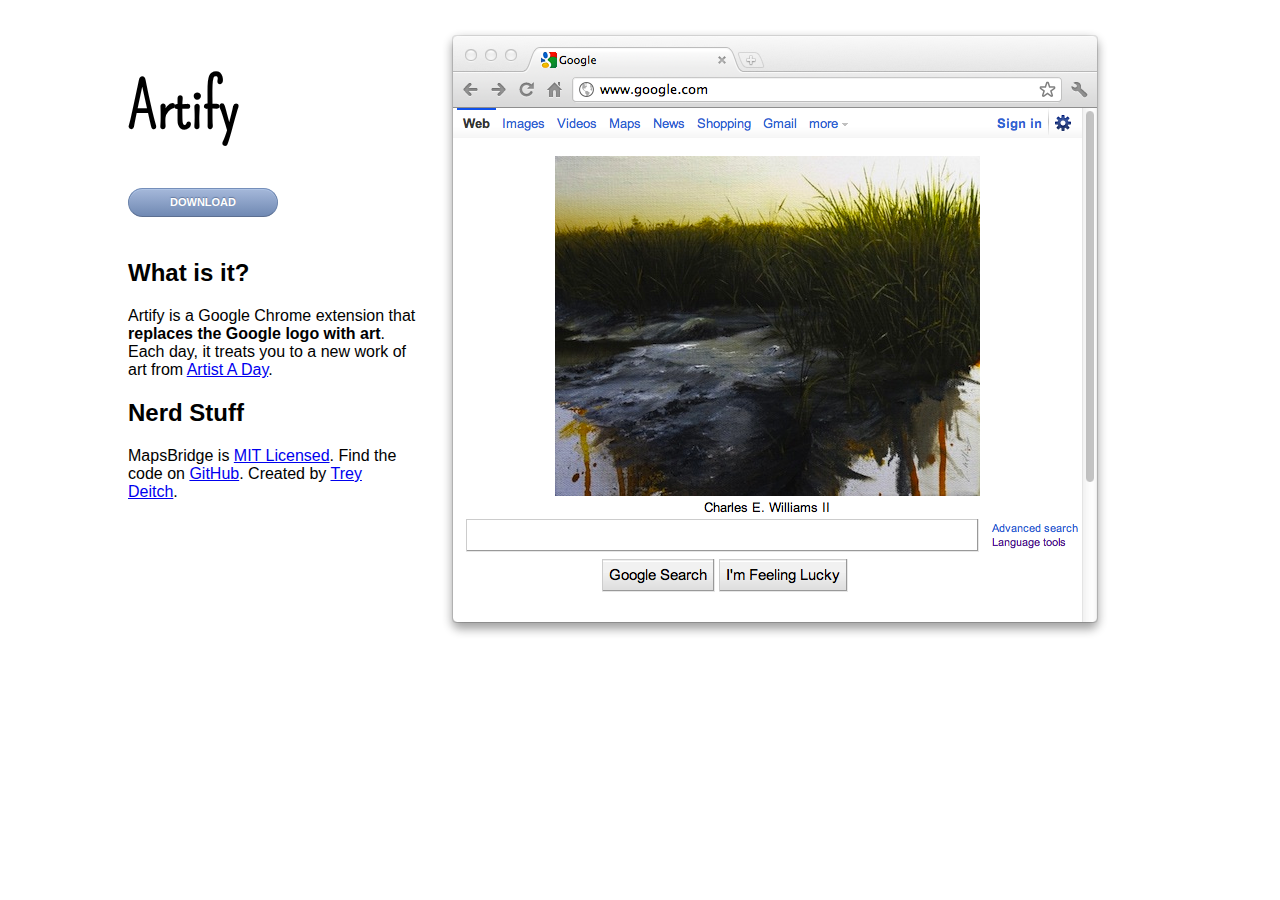
<file: artify.com/index.html>
<!DOCTYPE HTML>
<html lang=en>

<head>
<meta charset=utf-8>
<title>Artify</title>
<link rel="stylesheet" type="text/css" href="style.css">
</head>
<body>
<div id="left"><header>
<h1>Artify</h1>
</header>
<form method="link" action="artify.crx">
<input type="submit" class="blue-pill" value="Download"> 
</form>
<h2>What is it?</h2>
<p>Artify is a Google Chrome extension that <strong>replaces the Google logo with art</strong>. Each day, it treats you to a new work of art from <a href="http://artistaday.com" title="a website featuring a different work of art each day">Artist A Day</a>.</p>
<h2>Nerd Stuff</h2>
<p>MapsBridge is <a href="https://raw.github.com/tdeitch/artify/master/LICENSE" title="Artify's license">MIT Licensed</a>. Find the code on <a href="https://github.com/tdeitch/artify" title="Artify's GitHub">GitHub</a>. Created by <a href="http://tdeitch.com" title="Trey Deitch's homepage">Trey Deitch</a>.
</div>
<img src="screenshot.png" title="a screenshot of Artify in action">
</body>
</html>
</file>
<file: artify.com/style.css>
@import url(http://fonts.googleapis.com/css?family=Pompiere);

body {
    font-family: Helvetica, sans-serif;
    margin: 2% 0 0 10%;
}

header{
    font-family: 'Pompiere', cursive;
    font-size: 2em;
}

#left {
    float: left;
    width: 25%;
    margin-right: 2%;
}

/*
CSS3 Buttons: https://github.com/ubuwaits/css3-buttons

Copyright (c) 2011 Chad Mazzola

Permission is hereby granted, free of charge, to any person obtaining a copy
of this software and associated documentation files (the "Software"), to deal
in the Software without restriction, including without limitation the rights
to use, copy, modify, merge, publish, distribute, sublicense, and/or sell
copies of the Software, and to permit persons to whom the Software is
furnished to do so, subject to the following conditions:

The above copyright notice and this permission notice shall be included in
all copies or substantial portions of the Software.

THE SOFTWARE IS PROVIDED "AS IS", WITHOUT WARRANTY OF ANY KIND, EXPRESS OR
IMPLIED, INCLUDING BUT NOT LIMITED TO THE WARRANTIES OF MERCHANTABILITY,
FITNESS FOR A PARTICULAR PURPOSE AND NONINFRINGEMENT. IN NO EVENT SHALL THE
AUTHORS OR COPYRIGHT HOLDERS BE LIABLE FOR ANY CLAIM, DAMAGES OR OTHER
LIABILITY, WHETHER IN AN ACTION OF CONTRACT, TORT OR OTHERWISE, ARISING FROM,
OUT OF OR IN CONNECTION WITH THE SOFTWARE OR THE USE OR OTHER DEALINGS IN
THE SOFTWARE.

*/

.blue-pill {
  margin-bottom: 2em;
  background-color: #a5b8da;
  background-image: -webkit-gradient(linear, left top, left bottom, from(#a5b8da), to(#7089b3));
  /* Saf4+, Chrome */
  background-image: -webkit-linear-gradient(top, #a5b8da, #7089b3);
  background-image: -moz-linear-gradient(top, #a5b8da, #7089b3);
  background-image: -ms-linear-gradient(top, #a5b8da, #7089b3);
  background-image: -o-linear-gradient(top, #a5b8da, #7089b3);
  background-image: linear-gradient(top, #a5b8da, #7089b3);
  border-top: 1px solid #758fba;
  border-right: 1px solid #6c84ab;
  border-bottom: 1px solid #5c6f91;
  border-left: 1px solid #6c84ab;
  -webkit-border-radius: 18px;
  -moz-border-radius: 18px;
  -ms-border-radius: 18px;
  -o-border-radius: 18px;
  border-radius: 18px;
  -webkit-box-shadow: inset 0 1px 0 0 #aec3e5;
  -moz-box-shadow: inset 0 1px 0 0 #aec3e5;
  -ms-box-shadow: inset 0 1px 0 0 #aec3e5;
  -o-box-shadow: inset 0 1px 0 0 #aec3e5;
  box-shadow: inset 0 1px 0 0 #aec3e5;
  color: #fff;
  font: bold 11px "Lucida Grande", "Lucida Sans Unicode", "Lucida Sans", Geneva, Verdana, sans-serif;
  line-height: 1;
  padding: 8px 0;
  text-align: center;
  text-shadow: 0 -1px 1px #64799e;
  text-transform: uppercase;
  width: 150px; }
  .blue-pill:hover {
    background-color: #9badcc;
    background-image: -webkit-gradient(linear, left top, left bottom, from(#9badcc), to(#687fa6));
    /* Saf4+, Chrome */
    background-image: -webkit-linear-gradient(top, #9badcc, #687fa6);
    background-image: -moz-linear-gradient(top, #9badcc, #687fa6);
    background-image: -ms-linear-gradient(top, #9badcc, #687fa6);
    background-image: -o-linear-gradient(top, #9badcc, #687fa6);
    background-image: linear-gradient(top, #9badcc, #687fa6);
    border-top: 1px solid #6d86ad;
    border-right: 1px solid #647a9e;
    border-bottom: 1px solid #546685;
    border-left: 1px solid #647a9e;
    -webkit-box-shadow: inset 0 1px 0 0 #a5b9d9;
    -moz-box-shadow: inset 0 1px 0 0 #a5b9d9;
    -ms-box-shadow: inset 0 1px 0 0 #a5b9d9;
    -o-box-shadow: inset 0 1px 0 0 #a5b9d9;
    box-shadow: inset 0 1px 0 0 #a5b9d9;
    cursor: pointer; }
  .blue-pill:active {
    border: 1px solid #546685;
    -webkit-box-shadow: inset 0 0 8px 2px #7e8da6, 0 1px 0 0 #eeeeee;
    -moz-box-shadow: inset 0 0 8px 2px #7e8da6, 0 1px 0 0 #eeeeee;
    -ms-box-shadow: inset 0 0 8px 2px #7e8da6, 0 1px 0 0 #eeeeee;
    -o-box-shadow: inset 0 0 8px 2px #7e8da6, 0 1px 0 0 #eeeeee;
    box-shadow: inset 0 0 8px 2px #7e8da6, 0 1px 0 0 #eeeeee; }
</file>
